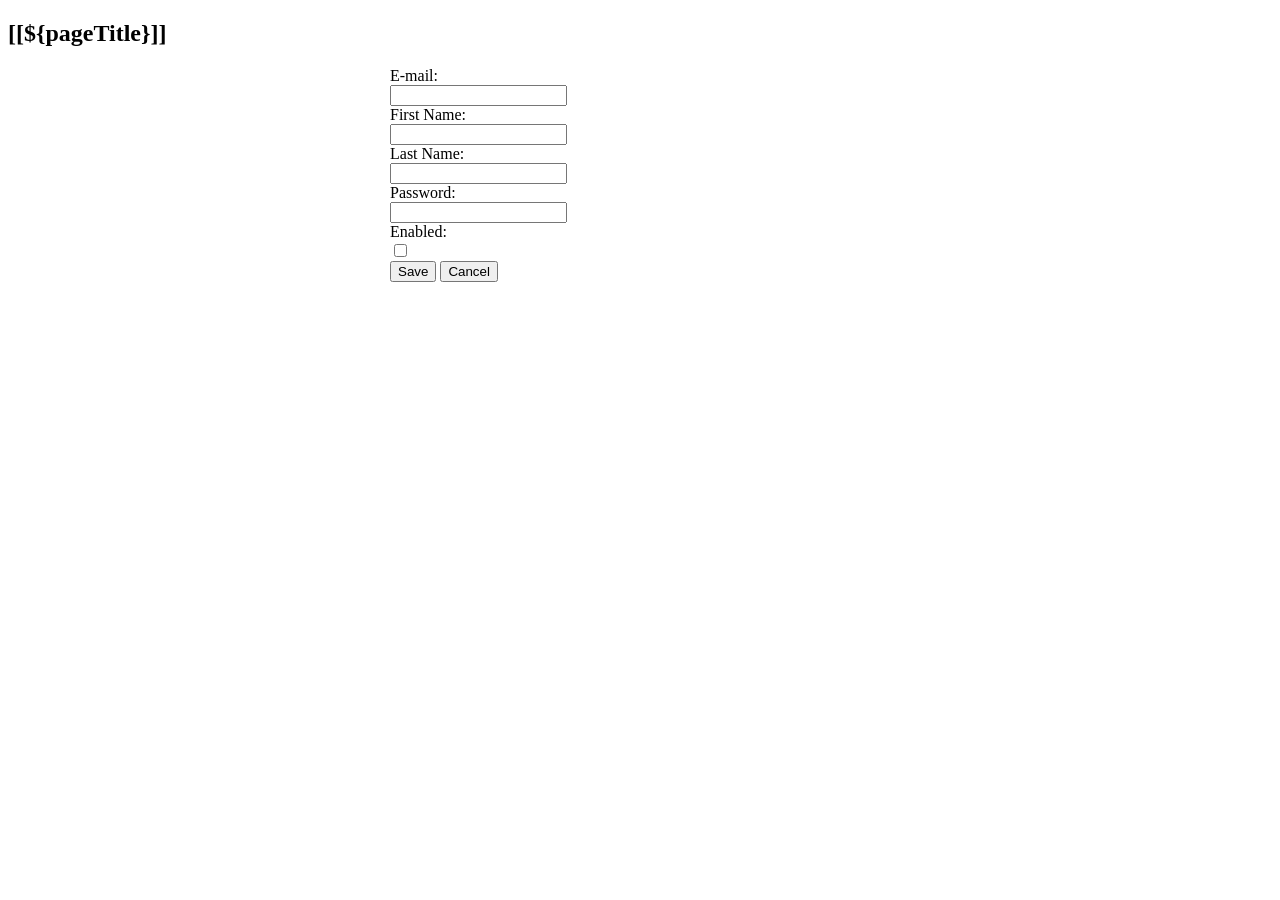
<file: src/main/resources/templates/user_form.html>
<!DOCTYPE html>
<html lang="en" xmlns:xsi="http://www.w3.org/2001/XMLSchema-instance"
      xsi:schemaLocation="https://www.thymeleaf.org/ " xmlns:th="http://www.w3.org/1999/xhtml">
<head>
    <meta charset="UTF-8">
    <title>[[${pageTitle}]]</title>
    <link rel="stylesheet" type="text/css" th:href="@{/webjars/bootstrap/css/bootstrap.min.css}"  />
</head>
<body>
<div class="container-fluid">
    <div class="text-center"><h2>[[${pageTitle}]]</h2></div>

    <form th:action="@{/users/save}" method="post" th:object="${user}"
          style="max-width: 500px; margin: 0 auto;">
        <input type="hidden" th:field="*{id}">
        <div class="border border-secondary rounded p-3">
            <div class="form-group row">
                <label class="col-sm-4 col-form-label">E-mail:</label>
                <div class="col-sm-8">
                    <input type="email" th:field="*{email}" class="form-control" required minlength="8" maxlength="45"/>
                </div>
            </div>
            <div class="form-group row">
                <label class="col-sm-4 col-form-label">First Name:</label>
                <div class="col-sm-8">
                    <input type="text" th:field="*{firstName}" class="form-control" required minlength="2" maxlength="45" />
                </div>
            </div>
            <div class="form-group row">
                <label class="col-sm-4 col-form-label">Last Name:</label>
                <div class="col-sm-8">
                    <input type="text" th:field="*{lastName}" class="form-control" required minlength="2" maxlength="45" />
                </div>
            </div>
            <div class="form-group row">
                <label class="col-sm-4 col-form-label">Password:</label>
                <div class="col-sm-8">
                    <input type="password" th:field="*{password}" class="form-control" required minlength="5" maxlength="15" />
                </div>
            </div>
            <div class="form-group row">
                <label class="col-sm-4 col-form-label">Enabled:</label>
                <div class="col-sm-8">
                    <input type="checkbox" th:field="*{enabled}" />
                </div>
            </div>
            <div class="text-center">
                <button type="submit" class="btn btn-primary m-2">Save</button>
                <button type="button" class="btn btn-secondary m-2" onclick="cancelForm()">Cancel</button>
            </div>
        </div>

    </form>

</div>
<script type="text/javascript">
    function cancelForm() {
      window.location = "[[@{/users}]]";
    }
</script>
</body>
</html>
</file>
